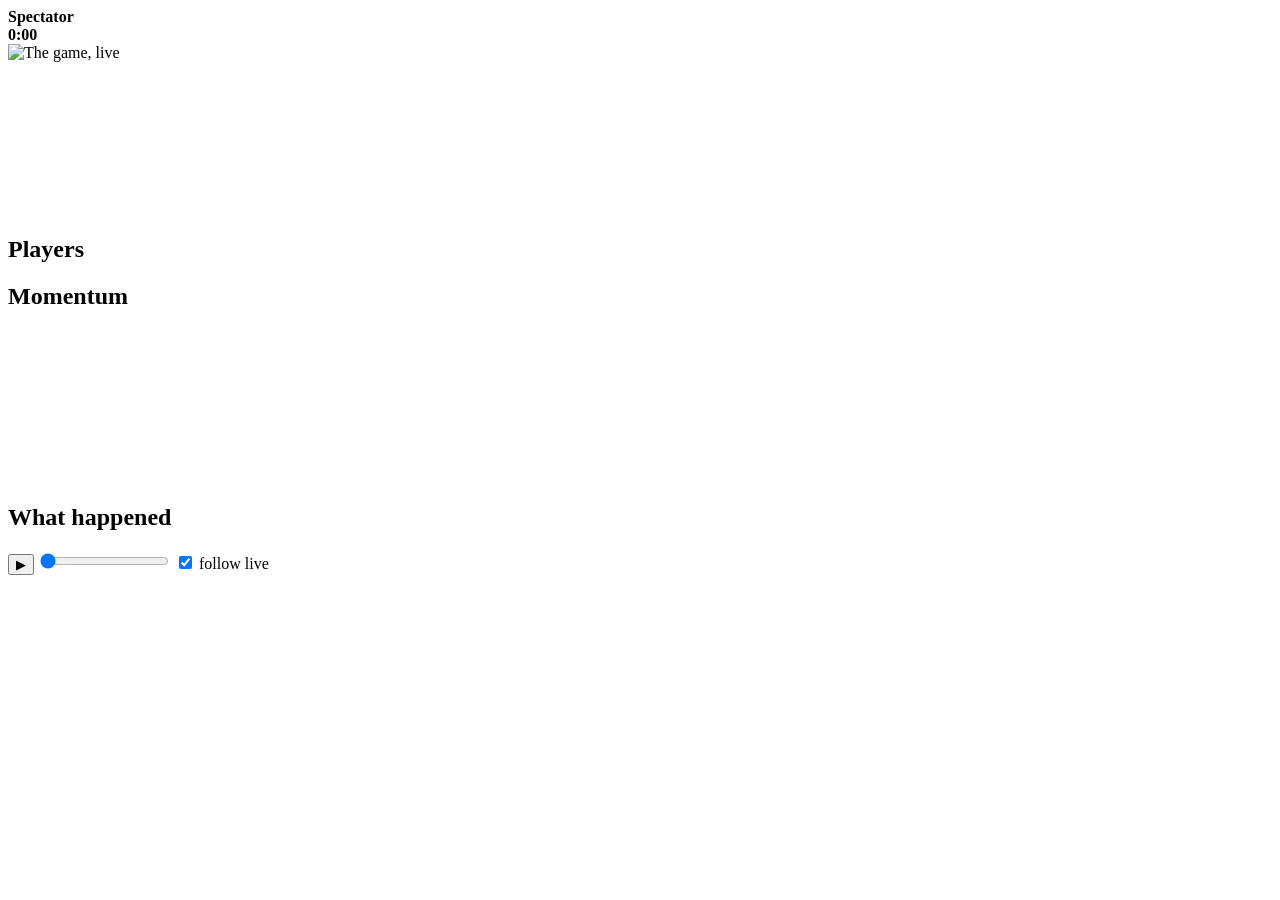
<file: src/agentenv_rts/viewer/index.html>
<!doctype html>
<html lang="en">
<head>
<meta charset="utf-8">
<meta name="viewport" content="width=device-width, initial-scale=1">
<title>Spectator</title>
<style>/*CSS*/</style>
</head>
<body>
<header>
  <div class="title"><b id="title">Spectator</b><small id="sub"></small></div>
  <div class="clock"><span id="badge" class="badge"></span><b id="clock">0:00</b><small id="limit"></small></div>
</header>
<main>
  <section class="client"><img id="client" alt="The game, live"></section>
  <section class="map"><canvas id="map"></canvas><div id="waiting" class="start-wait" hidden></div></section>
  <aside>
    <h2 id="planhead" hidden>Thinking</h2>
    <div id="plans"></div>
    <h2>Players</h2>
    <div id="players"></div>
    <h2>Momentum</h2>
    <canvas id="momentum"></canvas>
    <div id="ahead" class="ahead"></div><div id="aheadtext" class="aheadtext"></div>
    <h2>What happened</h2>
    <ol id="events"></ol>
  </aside>
</main>
<footer>
  <button id="play" title="Play / pause (space)">▶</button>
  <input id="scrub" type="range" min="0" max="0" value="0" aria-label="Game time">
  <span id="pos"></span>
  <label class="follow"><input id="follow" type="checkbox" checked> follow live</label>
</footer>
<script>/*DATA*/</script>
<script>/*JS*/</script>
</body>
</html>
</file>
